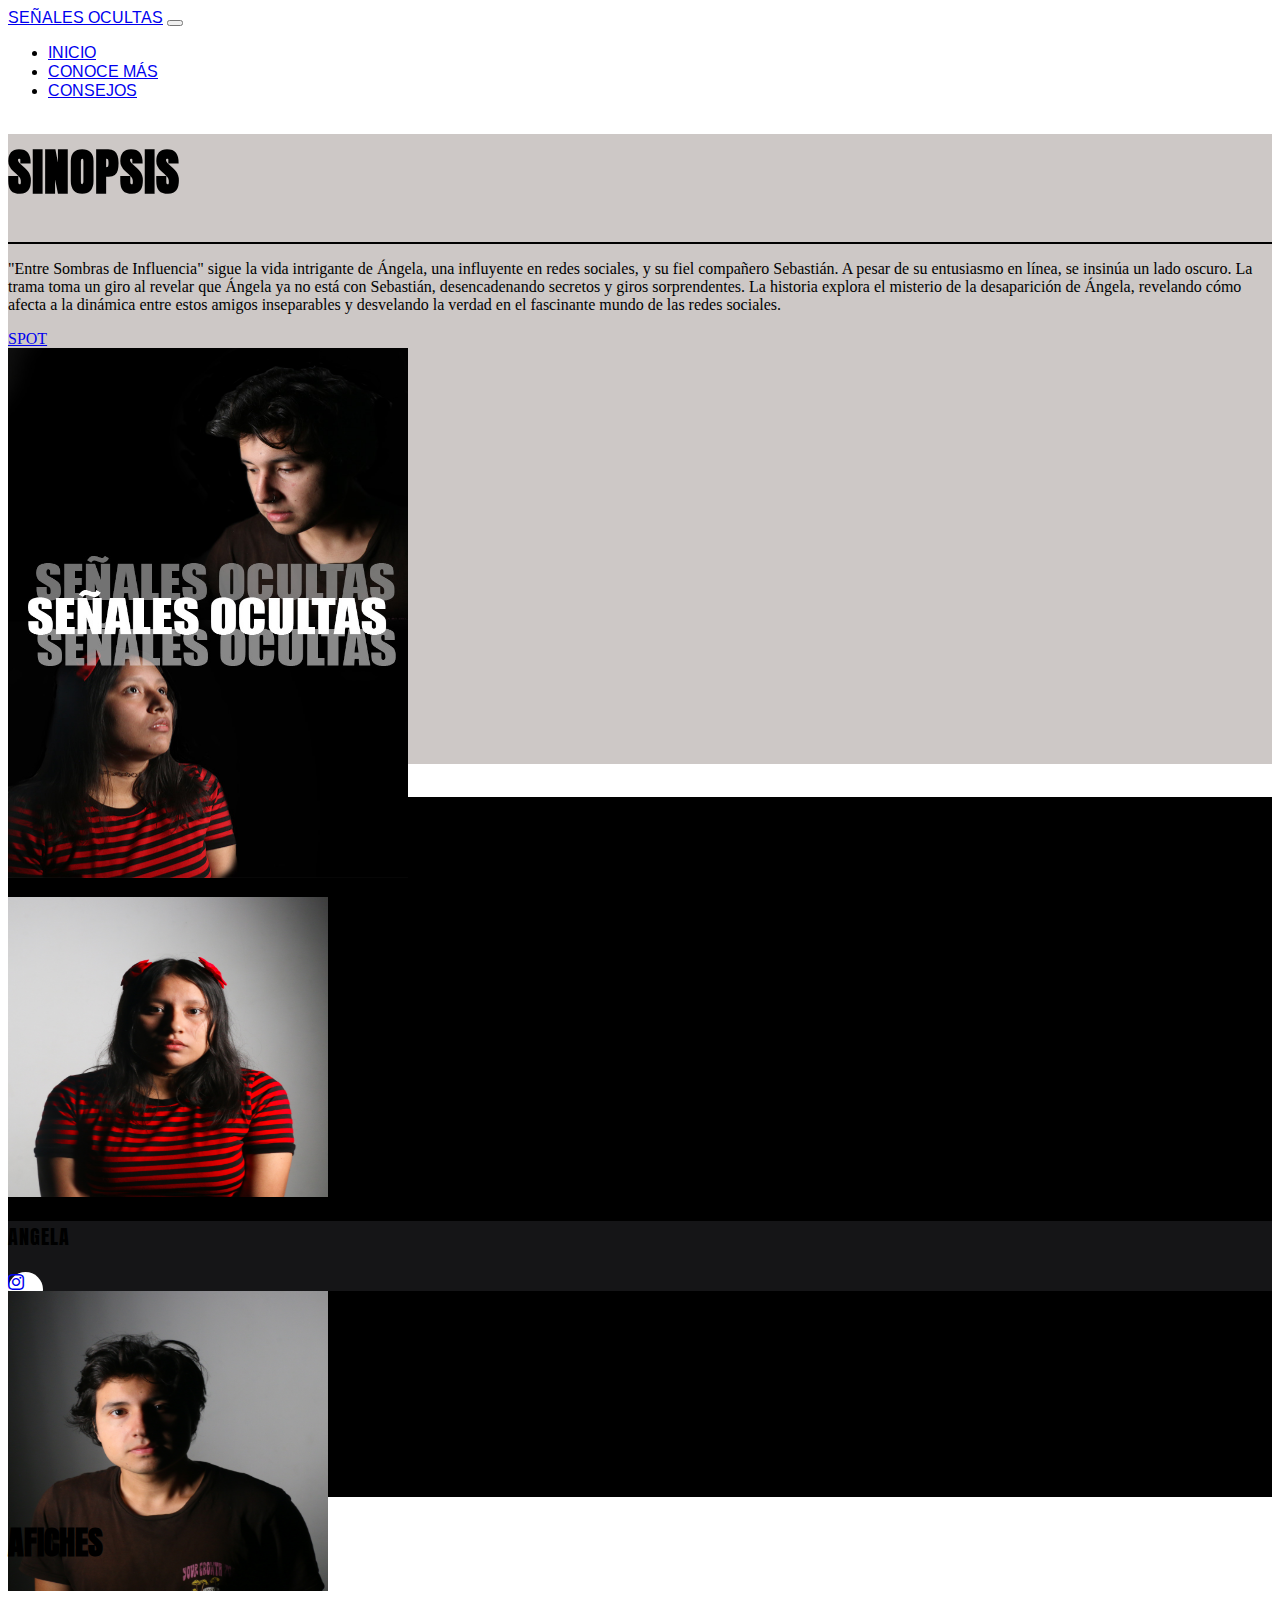
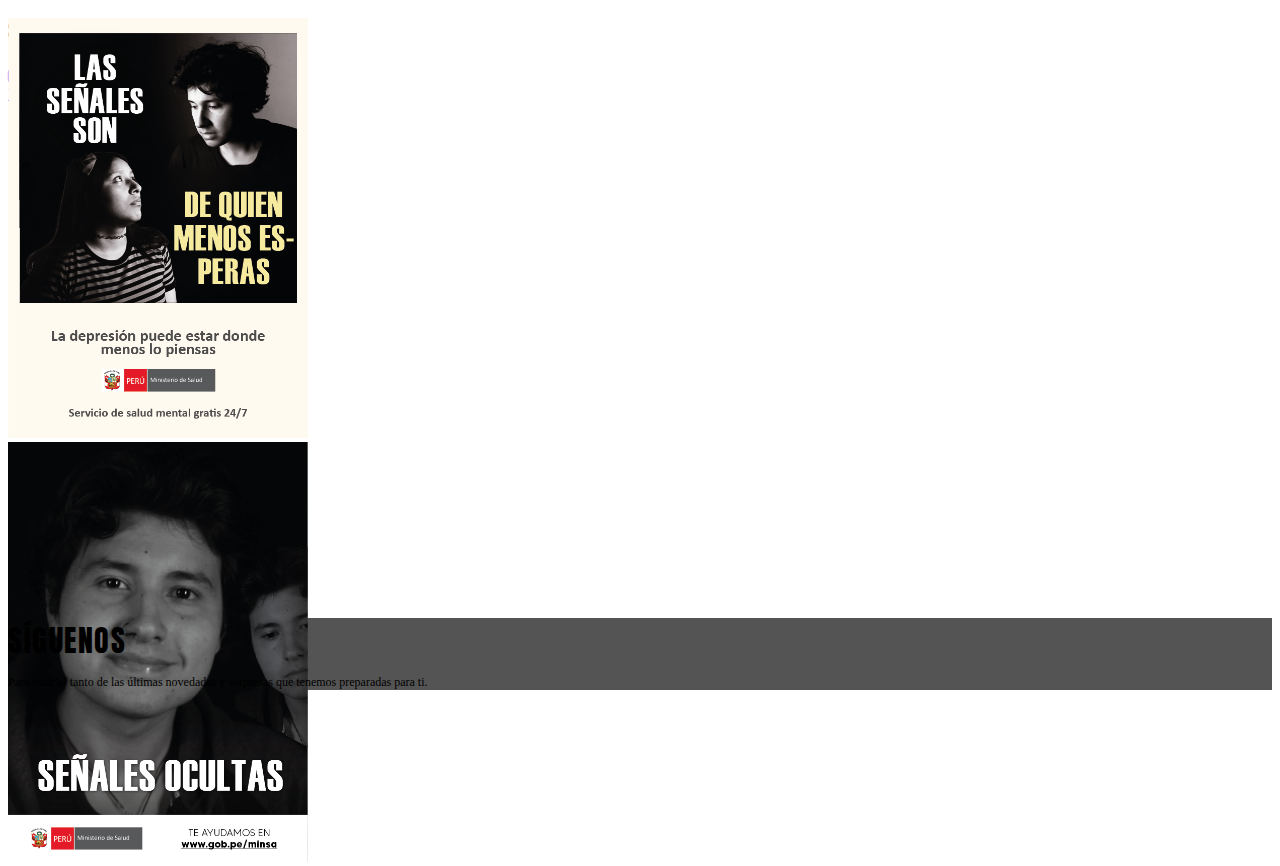
<file: www/redes_sociales.html>
<!DOCTYPE html>
<html lang="es">
    <head>
        <meta charset="UTF-8">
        <meta name="viewport" content="width=device-width, initial-scale=1.0">
        <title>Señales ocultas</title>
        <link rel="stylesheet" href="./static/src/css/redes_sociales.css">
        <link rel="preconnect" href="https://fonts.googleapis.com">
        <link rel="preconnect" href="https://fonts.gstatic.com" crossorigin>
        <link href="https://fonts.googleapis.com/css2?family=Anton&display=swap" rel="stylesheet">
        <link href="https://cdn.jsdelivr.net/npm/bootstrap@5.3.2/dist/css/bootstrap.min.css" rel="stylesheet"
            integrity="sha384-T3c6CoIi6uLrA9TneNEoa7RxnatzjcDSCmG1MXxSR1GAsXEV/Dwwykc2MPK8M2HN" crossorigin="anonymous">
        <link rel="stylesheet" href="https://cdn.jsdelivr.net/npm/bootstrap-icons@1.11.1/font/bootstrap-icons.css">
        <link href="https://fonts.googleapis.com/css2?family=Arimo&display=swap" rel="stylesheet">
    </head>

    <body>
        <!-- Navegacion -->
        <header>
            <nav class="navbar fixed-top navbar-expand-lg nav-color bg-white">
                <div class="container">
                    <a href="index.html" class="navbar-brand text-black menu-text">SEÑALES OCULTAS</a>
                    <button type="button" class="navbar-toggler bg-white" data-bs-target="#navbarNav"
                        data-bs-toggle="collapse" aria-controls="navbarNav" aria-expanded="false"
                        aria-label="Toggle Navbar">
                        <span class="navbar-toggler-icon"></span>
                    </button>
                    <div class="collapse navbar-collapse nav-underline" id="navbarNav">
                        <ul class="navbar-nav text-center ms-auto">
                            <li class="nav-item">
                                <a href="index.html" class="nav-link text-black menu-text">INICIO</a>
                            </li>
                            <li class="nav-item">
                                <a href="redes_sociales.html" class="nav-link text-black menu-text">CONOCE MÁS</a>
                            </li>
                            <li class="nav-item">
                                <a href="consejos.html" class="nav-link text-black menu-text">CONSEJOS</a>
                            </li>
                        </ul>
                    </div>
                </div>
            </nav>
        </header>

        <!-- Section Sinopsis -->
        <section class="sinopsis pt-5 pb-5 pt-lg-5 pt-lg-5" style="background: #CDC8C6 !important;">
            <div class="container h-100 d-flex align-items-center justify-content-center">
                <div class="row container">
                    <div class="col-12 col-lg-5 d-flex justify-content-center align-items-center">
                        <div class="row">
                            <div class="col-12 pt-2" style="border-bottom: 2px solid black; padding-right: 20pxpx;">
                                <h1 class="font-anton titulo-sinopsis" style="color: black;">SINOPSIS</h1>
                            </div>
                            <div class="col-12 pt-4" style="color: black;">
                                <p>
                                    "Entre Sombras de Influencia" sigue la vida intrigante de Ángela, una influyente en
                                    redes sociales, y su fiel compañero Sebastián. A pesar de su entusiasmo en línea, se
                                    insinúa un lado oscuro. La trama toma un giro al revelar que Ángela ya no está con
                                    Sebastián, desencadenando secretos y giros sorprendentes. La historia explora el
                                    misterio de la desaparición de Ángela, revelando cómo afecta a la dinámica entre estos
                                    amigos inseparables y desvelando la verdad en el fascinante mundo de las redes sociales.
                                </p>
                            </div>
                            <div class="col-12 pt-4">
                                <div class="d-flex align-items-center justify-content-lg-start justify-content-center">
                                    <a href="https://www.youtube.com/watch?v=oTHi18EbK6E" class="btn btn-dark" style="border-radius: 0px; width: 100px;">SPOT</a>
                                </div>
                            </div>
                        </div>
                    </div>
                    <div class="col-12 col-lg-7 d-flex justify-content-center align-items-center justify-content-lg-center align-items-lg-center pt-2 pt-lg-5 h-100">
                        <img src="static/src/img/sinopsis_img.png" alt="" class="img-fluid" style="height: 530px; width: 400px;">
                    </div>
                </div>
            </div>
        </section>

        <!-- Primera sección -->
        <section class="personajes d-flex align-items-center justify-content-center" style="background: black;">
            <div class="container d-flex align-items-center justify-content-center">
                <div class="row">
                    <div class="col-12 d-flex align-items-center justify-content-center" style="height:100px;">
                        <h1 class="font-anton titulo-personajes text-white">PERSONAJES</h1>
                    </div>
                    <div class="col-12 pb-4">
                        <div class="row justify-content-center">
                            <div class="col-lg-4 mb-5 mb-lg-0 d-flex justify-content-lg-end justify-content-center mr-lg-3">
                                <div class="">
                                    <img src="static/src/img/angela_foto.jpg" class="card-img-top custom-card-img"
                                        style="border-radius: 0 !important;  height: 300px !important; width: 320px !important;">
                                    <div class="card-body" style="background-color: #151517;">
                                        <div class="row d-flex justify-content-center align-items-center" style="height: 70px;">
                                            <div class="col-8 font-anton">
                                                <p class="text-white pb-0 mt-3"
                                                    style="letter-spacing: 1px !important;font-size:20px !important;">ANGELA
                                                </p>
                                            </div>
                                            <div class="col-3 text-end d-flex align-content-end justify-content-end">
                                                <div class="content-instagram d-flex align-items-center justify-content-center">
                                                    <a href="https://www.instagram.com/ange__less2000/?hl=es-la" class="nav-link text-black menu-text">
                                                        <i class="bi bi-instagram"></i>
                                                    </a>
                                                </div>
                                            </div>
                                        </div>
                                    </div>
                                </div>
                            </div>
                            <div class="col-lg-4 mb-0 d-flex justify-content-lg-start justify-content-center ml-lg-3">
                                <div class="">
                                    <img src="static/src/img/sebastian_foto.jpg" class="card-img-top custom-card-img"
                                        style="border-radius: 0 !important; height: 300px !important; width: 320px !important;">
                                    <div class="card-body" style="background-color: #151517;">
                                        <div class="row row d-flex justify-content-center align-items-center" style="height: 70px;">
                                            <div class="col-8 font-anton d-flex justify-content-start align-items-end">
                                                <p class="text-white pb-0 mt-3"
                                                    style="letter-spacing: 1px !important; font-size:20px !important;">
                                                    SEBASTIAN</p>
                                            </div>
                                            <div class="col-3 text-end d-flex align-content-end justify-content-end">
                                                <div
                                                    class="content-instagram d-flex align-items-center justify-content-center">
                                                    <a href="https://www.instagram.com/sebas__ttt__/?hl=es-la" class="nav-link text-black menu-text">
                                                        <i class="bi bi-instagram"></i>
                                                    </a>
                                                </div>
                                            </div>
                                        </div>
                                    </div>
                                </div>
                            </div>
                        </div>
                    </div>
                    <div class="col-12 mt-3" style="height: 50px;">
                        <div class="d-flex align-items-center justify-content-center">
                            <a href="https://docs.google.com/forms/d/e/1FAIpQLSeZ47ncFJj5ZeLVjFRMJXdsLSBEAi5nkCFJoKD94HLl_xxFaQ/viewform?usp=sf_link" class="btn btn-light" style="border-radius: 0px;">FORMULARIO</a>
                        </div>
                    </div>
                </div>
            </div>
        </section>

        <!-- Section Galeria -->
        <section class="galeria pt-5 pl-0 pb-lg-0 pb-5 pr-0 pt-lg-0 d-flex justify-content-center align-items-center">
            <div class="container d-flex justify-content-center align-items-center">
                <div class="row">
                    <div class="col-12 d-flex align-items-lg-start justify-content-lg-start align-items-center justify-content-center" style="height:100px;">
                        <h1 class="font-anton titulo-galeria">AFICHES</h1>
                    </div>
                    <div class="col-12">
                        <div class="row">
                            <!-- <div class="col-12 col-lg-4 d-flex justify-content-center align-content-center justify-content-lg-start align-items-lg-start">
                                <img class="img-galeria" src="static/src/img/afiche_1.png">
                            </div> -->
                            <div class="col-12 col-lg-6 d-flex justify-content-center align-content-center justify-content-lg-center align-items-lg-center">
                                <img class="img-galeria" src="static/src/img/afiche_2.png">
                            </div>
                            <div class="col-12 col-lg-6 d-flex justify-content-center align-content-center justify-content-lg-end align-items-lg-end">
                                <img class="img-galeria" src="static/src/img/afiche_3.png">
                            </div>
                        </div>
                    </div>
                </div>
            </div>
        </section>
        
        <footer class="" style="background-color: #545454;">
            <div class="container pt-2 pb-">
                <div class="row d-flex">
                    <div class="col-12 col-lg-6 d-flex align-items-center justify-content-center">
                        <div class="row">
                            <div class="col-12 font-anton text-white titulo-footer text-center text-lg-start">
                                SÍGUENOS
                            </div>
                        </div>
                    </div>
                    <div class="col-12 col-lg-6 d-flex align-items-center justify-content-center align-items-lg-end justify-content-lg-end">
                        <div class="row d-flex justify-content-center align-items-center">
                            <div class="col-9 pt-1">
                                <div class="text-white text-center d-flex justify-content-center align-items-center" style="height: 100%;">
                                    <p style="font-size: 12px;" class="mt-1 text-footer-css">
                                        Para estar al tanto de las últimas novedades y sorpresas que tenemos preparadas para ti.
                                    </p>
                                </div>
                            </div>
                        </div>
                    </div>
                </div>
            </div>
        </footer>
        
        <script src="https://cdn.jsdelivr.net/npm/bootstrap@5.3.2/dist/js/bootstrap.bundle.min.js"
            integrity="sha384-C6RzsynM9kWDrMNeT87bh95OGNyZPhcTNXj1NW7RuBCsyN/o0jlpcV8Qyq46cDfL"
            crossorigin="anonymous"></script>
    </body>
</html>
</file>
<file: www/static/src/css/redes_sociales.css>
.font-anton{
    font-family: 'Anton', sans-serif;
}

.menu-text{
    font-family: 'Arimo', sans-serif;
}

/* Primera section */
.personajes {
    height: 700px !important;
    background: black !important;
}

/* Establecer el ancho de la imagen al 100% */
.hero-image {
    width: 100%;
}

/* Estilos para los enlaces de redes sociales */
.nav a {
    color: #000; /* Color predeterminado del texto */
    transition: color 0.3s; /* Transición suave de color durante 0.3 segundos */
}

.custom-card-img {
    height: 320px !important; /* Ajusta la altura según tus necesidades */
}

.titulo-personajes{
    font-size: 50px;
    letter-spacing: 1px;
}

.titulo-sinopsis{
    font-size: 50px;
    letter-spacing: 1px;
}

.card {
    border-radius: 0;
    height: 300px !important;
    width:330px;
}


.bi-instagram:hover{
    color: #833AB4;
}

.img-style{
    height: 67vh !important;
}

.content-instagram {
    background-color: white;
    height: 35px; /* Ajusta la altura según tus necesidades */
    width: 35px; /* Ajusta el ancho según tus necesidades */
    border-radius: 50%; /* Hacer un círculo */
}

.sinopsis {
    position: relative;
    height: 70vh;
}

.galeria{
    height: 700px !important;
    background: white;
}

.img-galeria{
    height: 420px !important; /* Ajusta la altura según tus necesidades */
    width: 300px !important;
}

.titulo-footer{
    font-size: 30px; 
    /* font-style: italic;  */
    letter-spacing: 1.5px;
}

.instagram{
    color: white;
    font-size: 20px;
}

.facebook{
    color: white;
    font-size: 20px;
}

.bi-instagram:hover{
    color: #833AB4;
}

.bi-facebook:hover{
    color: #0D6EFD;
}

@media (max-width: 991px) {
    .titulo-personajes .titulo-sinopsis{
        font-size: 40px; /* Tamaño del texto para pantallas medianas y mayores */
    }
    .personajes{
        height: 1000px !important
    }
    .sinopsis{
        height: 130vh !important;
    }
    .titulo-sinopsis{
        text-align: center;
        justify-content: center;
    }
    .titulo-galeria{
        font-size: 50px;
    }

    .img-style{
        height: 55vh !important;
    }
    .galeria{
        height: 1000px !important
    }
    .img-galeria{
        height:35vh !important;
        padding-top: 20px;
    }
}
</file>
